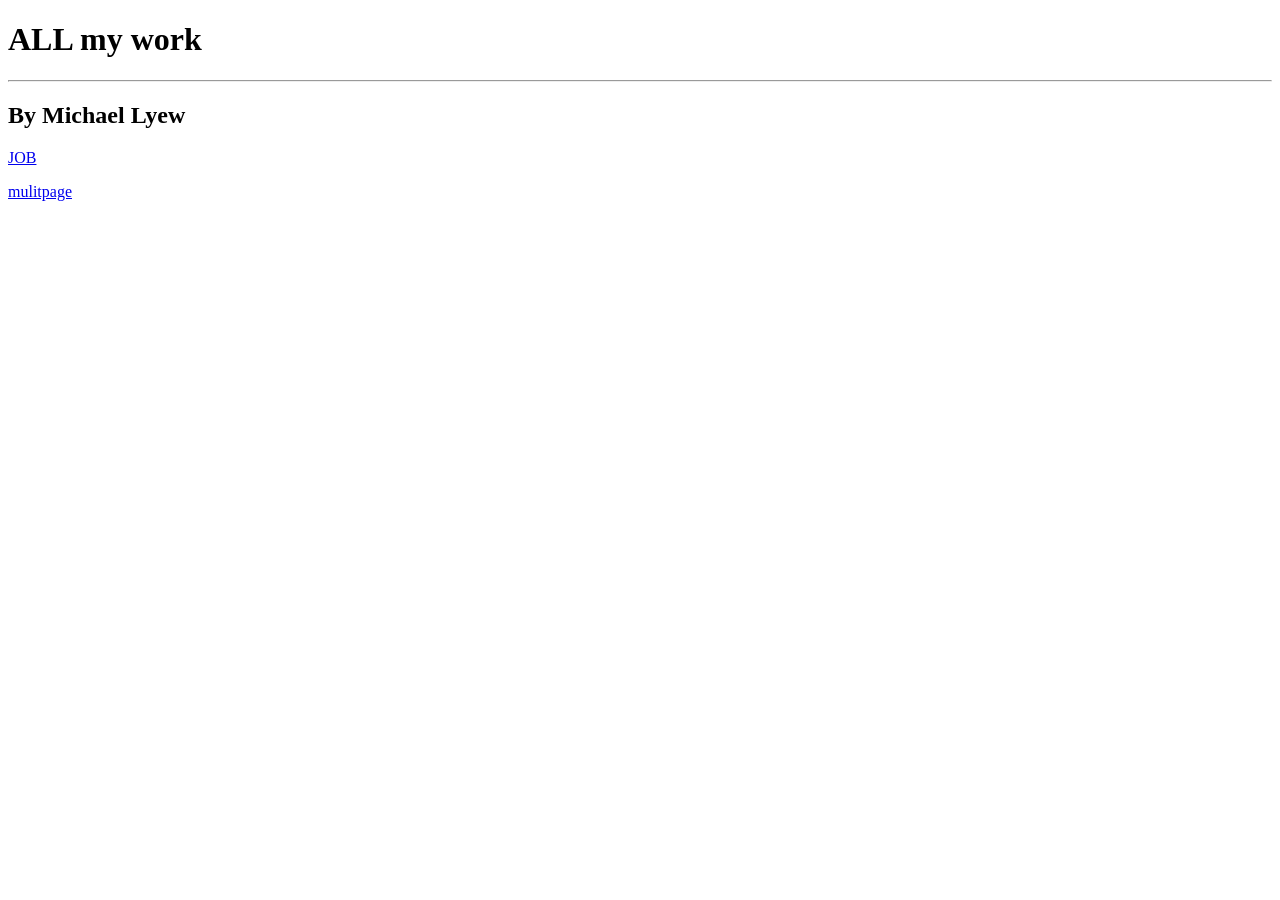
<file: github thingy/index.html>
<!DOCTYPE html>
<html>
<head>
<title>Page Title</title>
</head>
<body>
<h1> ALL my work</h1>
<hr>
<h2> By Michael Lyew </h2>
<a href ="file:///C:/Users/0617042918/Downloads/New%20folder/github%20thingy/JOB/index.html"> JOB </a>
<p></p>
<a href= "file:///C:/Users/0617042918/Downloads/New%20folder/github%20thingy/Multipage/index.html"> mulitpage </a>
</body>
</html>
</file>
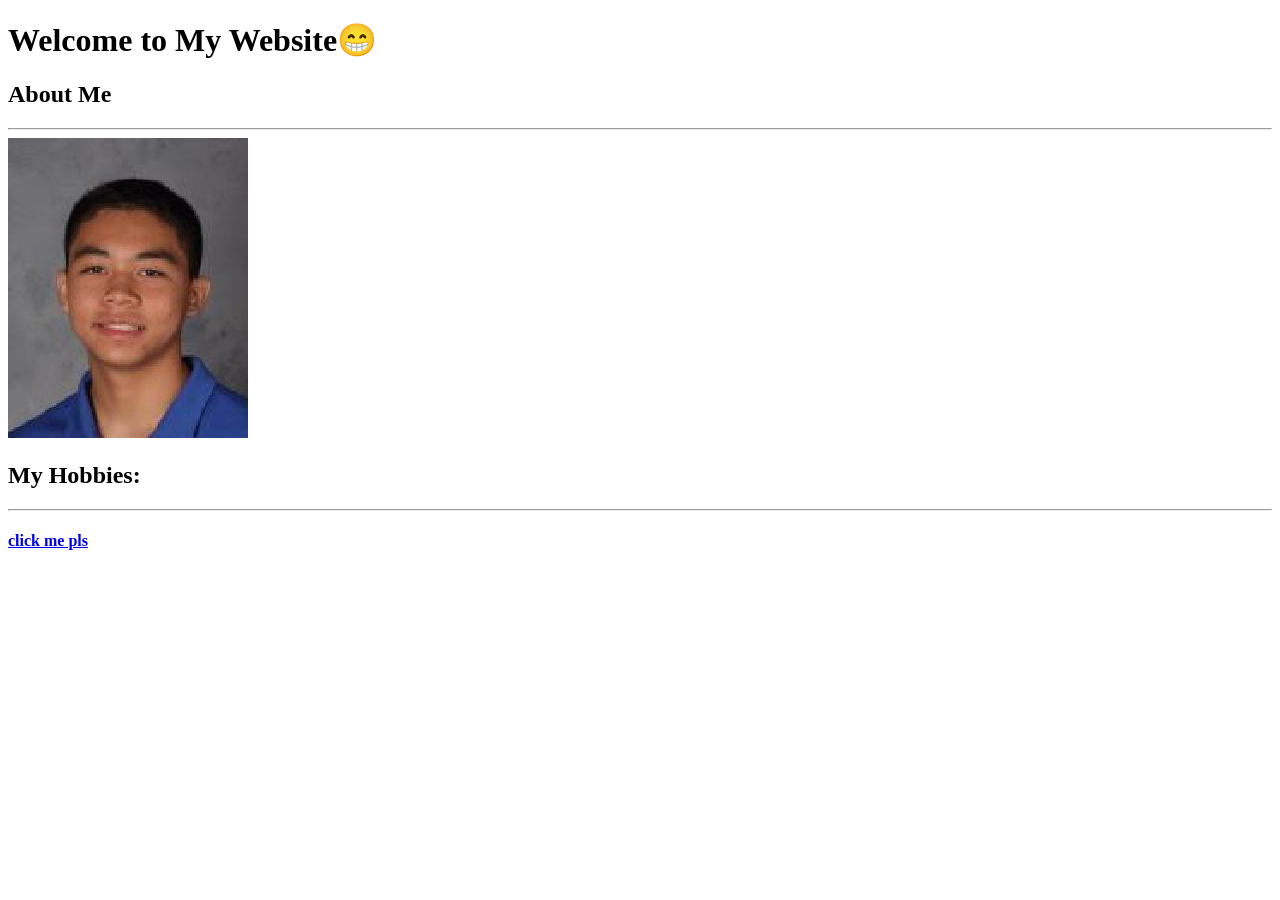
<file: github thingy/Multipage/index.html>
<!DOCTYPE html>
<html>
<head>
<title>Page Title</title>
</head>
<body>
<h1> Welcome to My Website😁 </h1>
<h2> About Me</h2>
<hr>
<a href="./aboutyo.html"> <img src="img_me.jpg" alt ="me"> </a>
<h2> My Hobbies: </h2>
<hr>
<a href="./hobby.html"> <h4> click me pls </h4 </a>
</body>
</html>
</file>
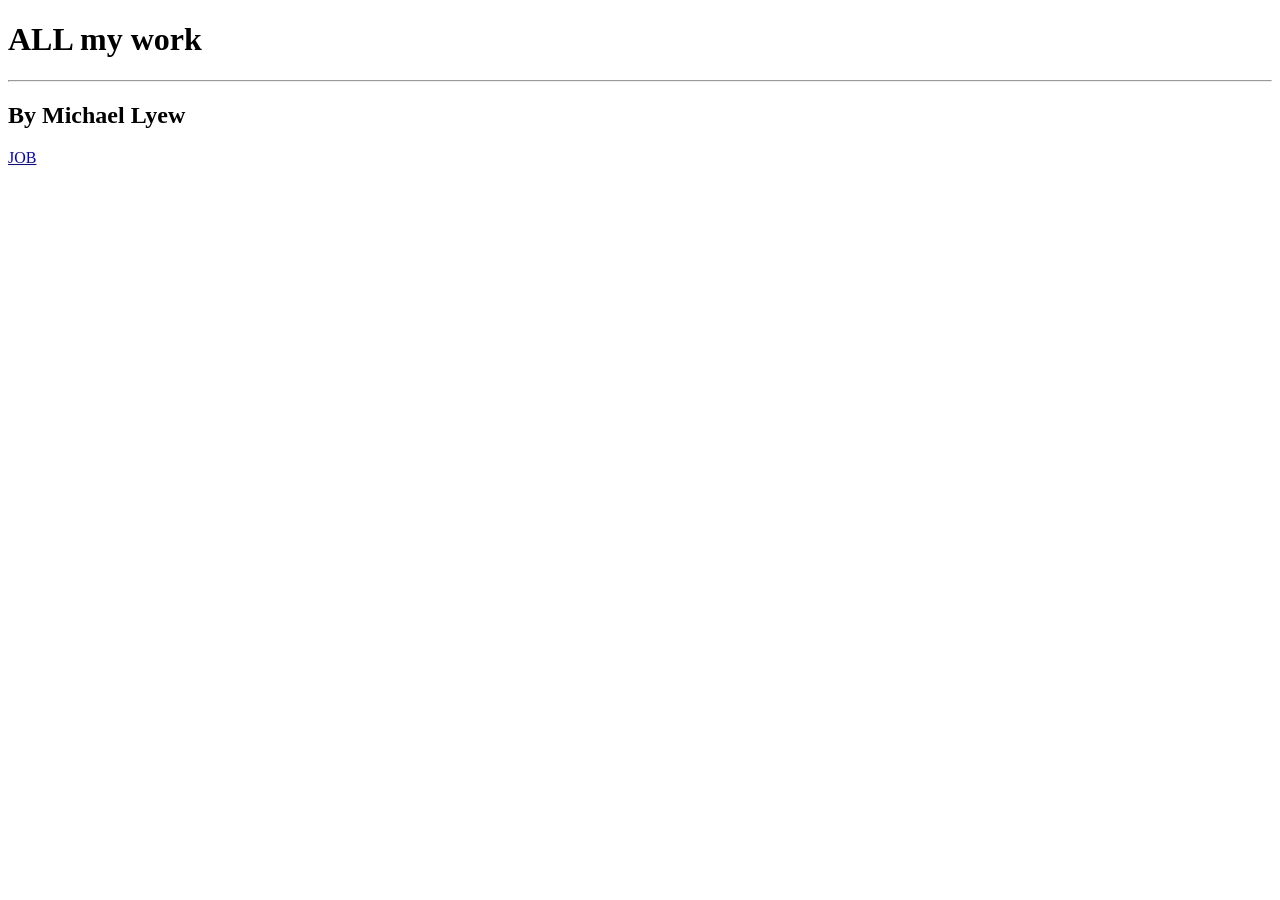
<file: github thingy/New folder/github thingy/index.html>
<!DOCTYPE html>
<html>
<head>
<title>Page Title</title>
</head>
<body>
<h1> ALL my work</h1>
<hr>
<h2> By Michael Lyew </h2>
<a href ="file:///C:/Users/0617042918/Downloads/New%20folder/github%20thingy/JOB/index.html"> JOB </a>
</body>
</html>
</file>
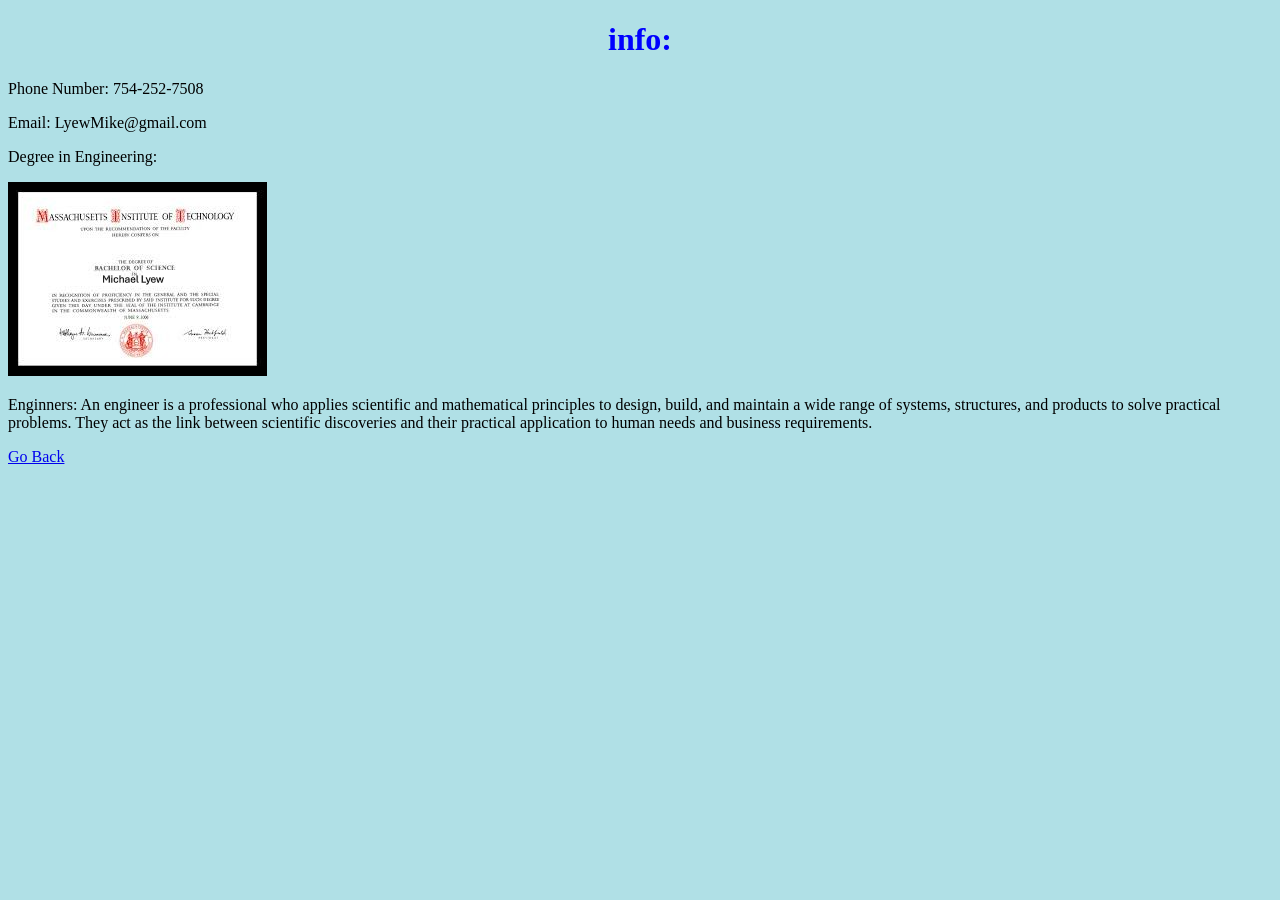
<file: github thingy/JOB/info.html>
<!DOCTYPE html>
<html>
<head>
<style>
body {background-color: powderblue;}
h1   {color: blue;text-align:center}
ul    {color: red;font-family:Garamond;font-size:25px;}
</style>
</head>
<body>
<h1>info: </h1>
<p> Phone Number: 754-252-7508</p>
<p> Email: LyewMike@gmail.com</p>
<p> Degree in Engineering:</p>	
<img src="img_degree.PNG">
<p> Enginners: An engineer is a professional who applies scientific and mathematical principles to design, build, and maintain a wide range of systems, structures, and products to solve practical problems. They act as the link between scientific discoveries and their practical application to human needs and business requirements. 
<p> </p>

<a href="./index.html"> Go Back</a>

</body>
</html>
</file>
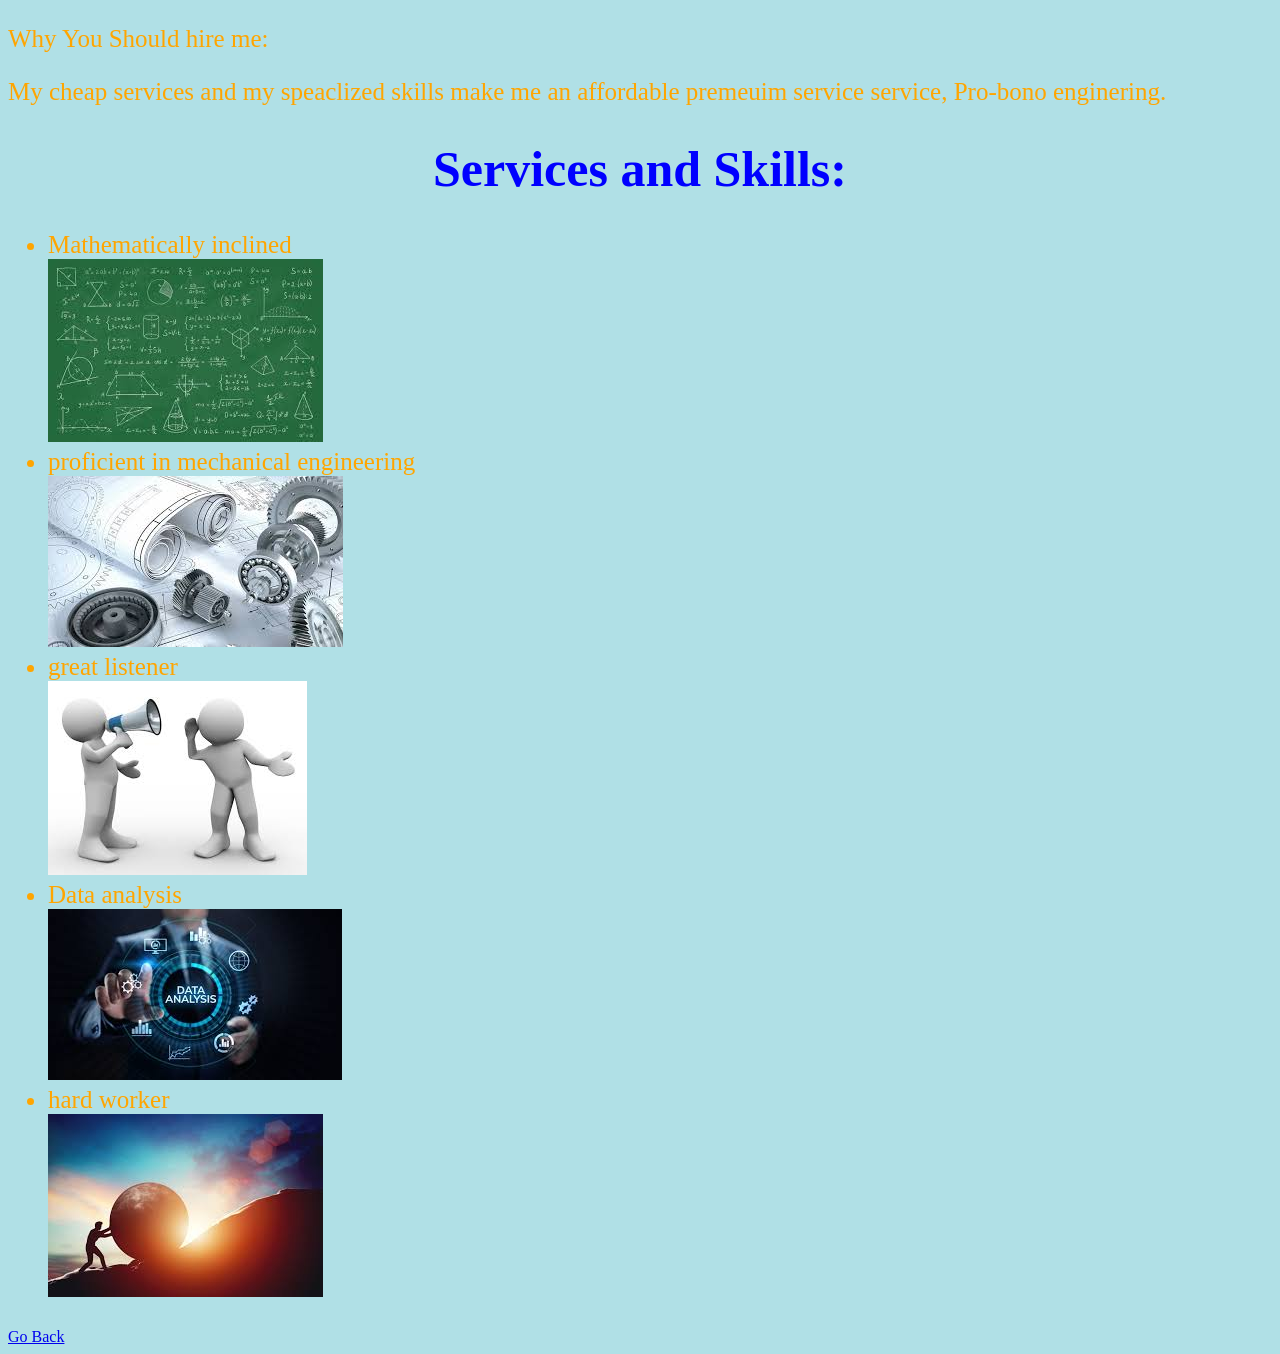
<file: github thingy/JOB/services.html>
<!DOCTYPE html>
<html>
<head>
<title>Page Title</title>
<link rel="stylesheet" href="./styles.css">
</head>
<body>
<p> Why You Should hire me: </p>
<p> My cheap services and my speaclized skills make me an affordable premeuim service service, Pro-bono enginering.</p> 
<h1>Services and Skills: </h1>
<ul>
	<li> Mathematically inclined</li>
	<img src="img_math.jpg">
	<li> proficient in  mechanical engineering</li>
	<img src="img_mech.jpg">
	<li> great listener </li>
	<img src="img_listen.jpg">
	<li> Data analysis </li>
	<img src=" img_data.jpg">
	<li> hard worker</li>
	<img src="img_happy.jpg">

</ul>
<a href="./index.html"> Go Back</a>

</body>
</html>
</file>
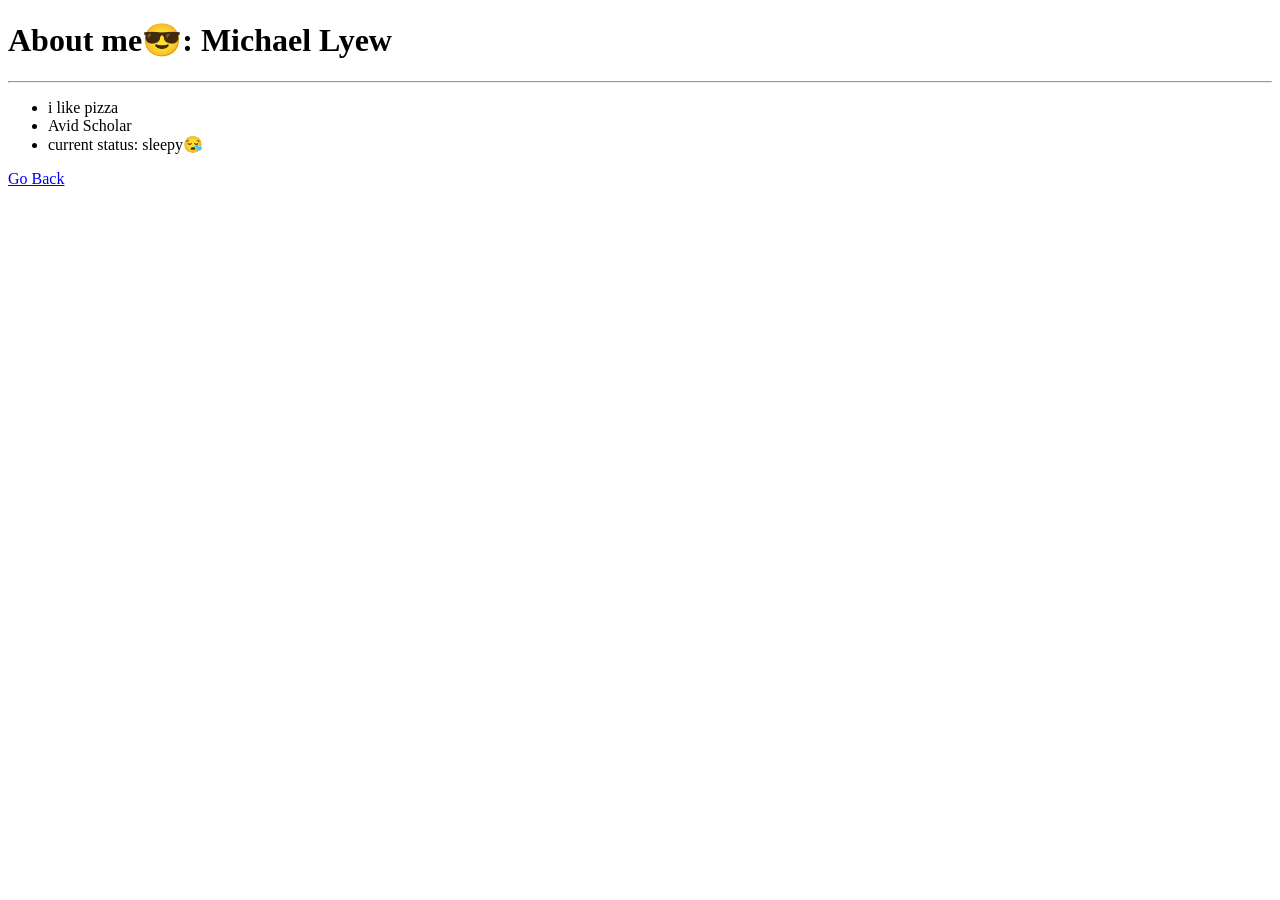
<file: github thingy/Multipage/aboutyo.html>
<!DOCTYPE html>
<html>
<head>
<title>Page Title</title>
</head>
<body>
<h1> About me😎: Michael Lyew </h1>
<hr>
<ul>
	<li> i like pizza </li>
	<li> Avid Scholar </li>
	<li> current status: sleepy😪 </li>
</ul>
<a href="./index.html"> Go Back </a>
</body>
</html>
</file>
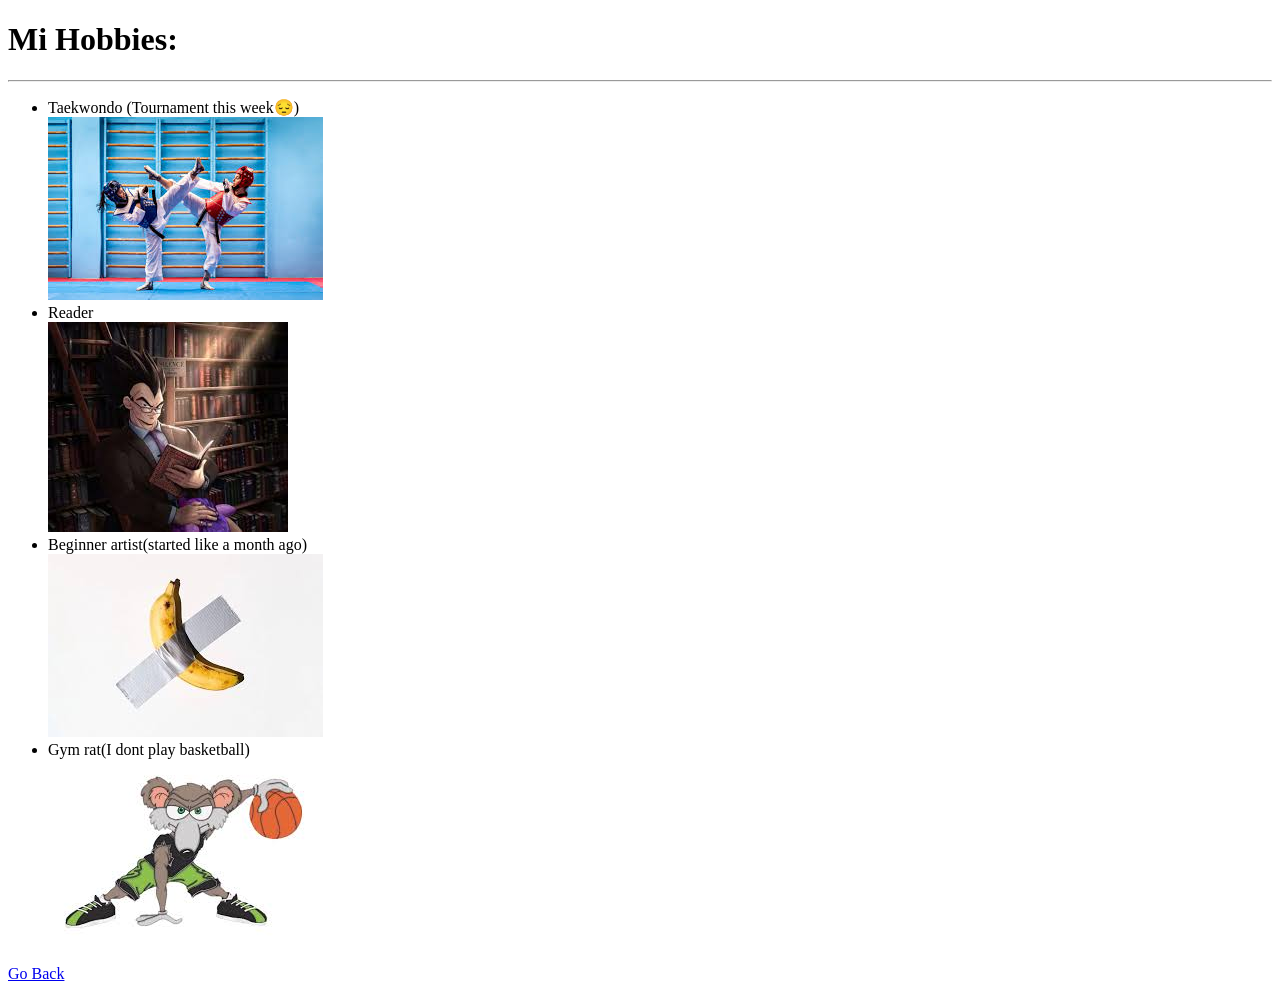
<file: github thingy/Multipage/hobby.html>
<!DOCTYPE html>
<html>
<head>
<title>Page Title</title>
</head>
<body>
<h1> Mi Hobbies: </h1>
<hr>
<ul>
	<li> Taekwondo (Tournament this week😔)  </li>
	<img src="img_taek.jpg" alt ="me">
	<li> Reader</li>
	<img src="img_vegeta.jpg" alt ="me">
	<li> Beginner artist(started like a month ago)</li>
	<img src="img_art.jpg" alt ="me">
	<li> Gym rat(I dont play basketball) </li>
	<img src="img_rat.jpg" alt ="me">
</ul>
<a href="./index.html"> Go Back </a>
</body>
</html>
</file>
<file: github thingy/JOB/styles.css>
body {
  background-color: powderblue;
}
h1 {
  text-align:center;font-family:Garamond;font-size:50px;color:blue;
}
p {
  color: orange;font-size:25px;
}
ul {
  color: orange;font-size:25px;
}
</file>
